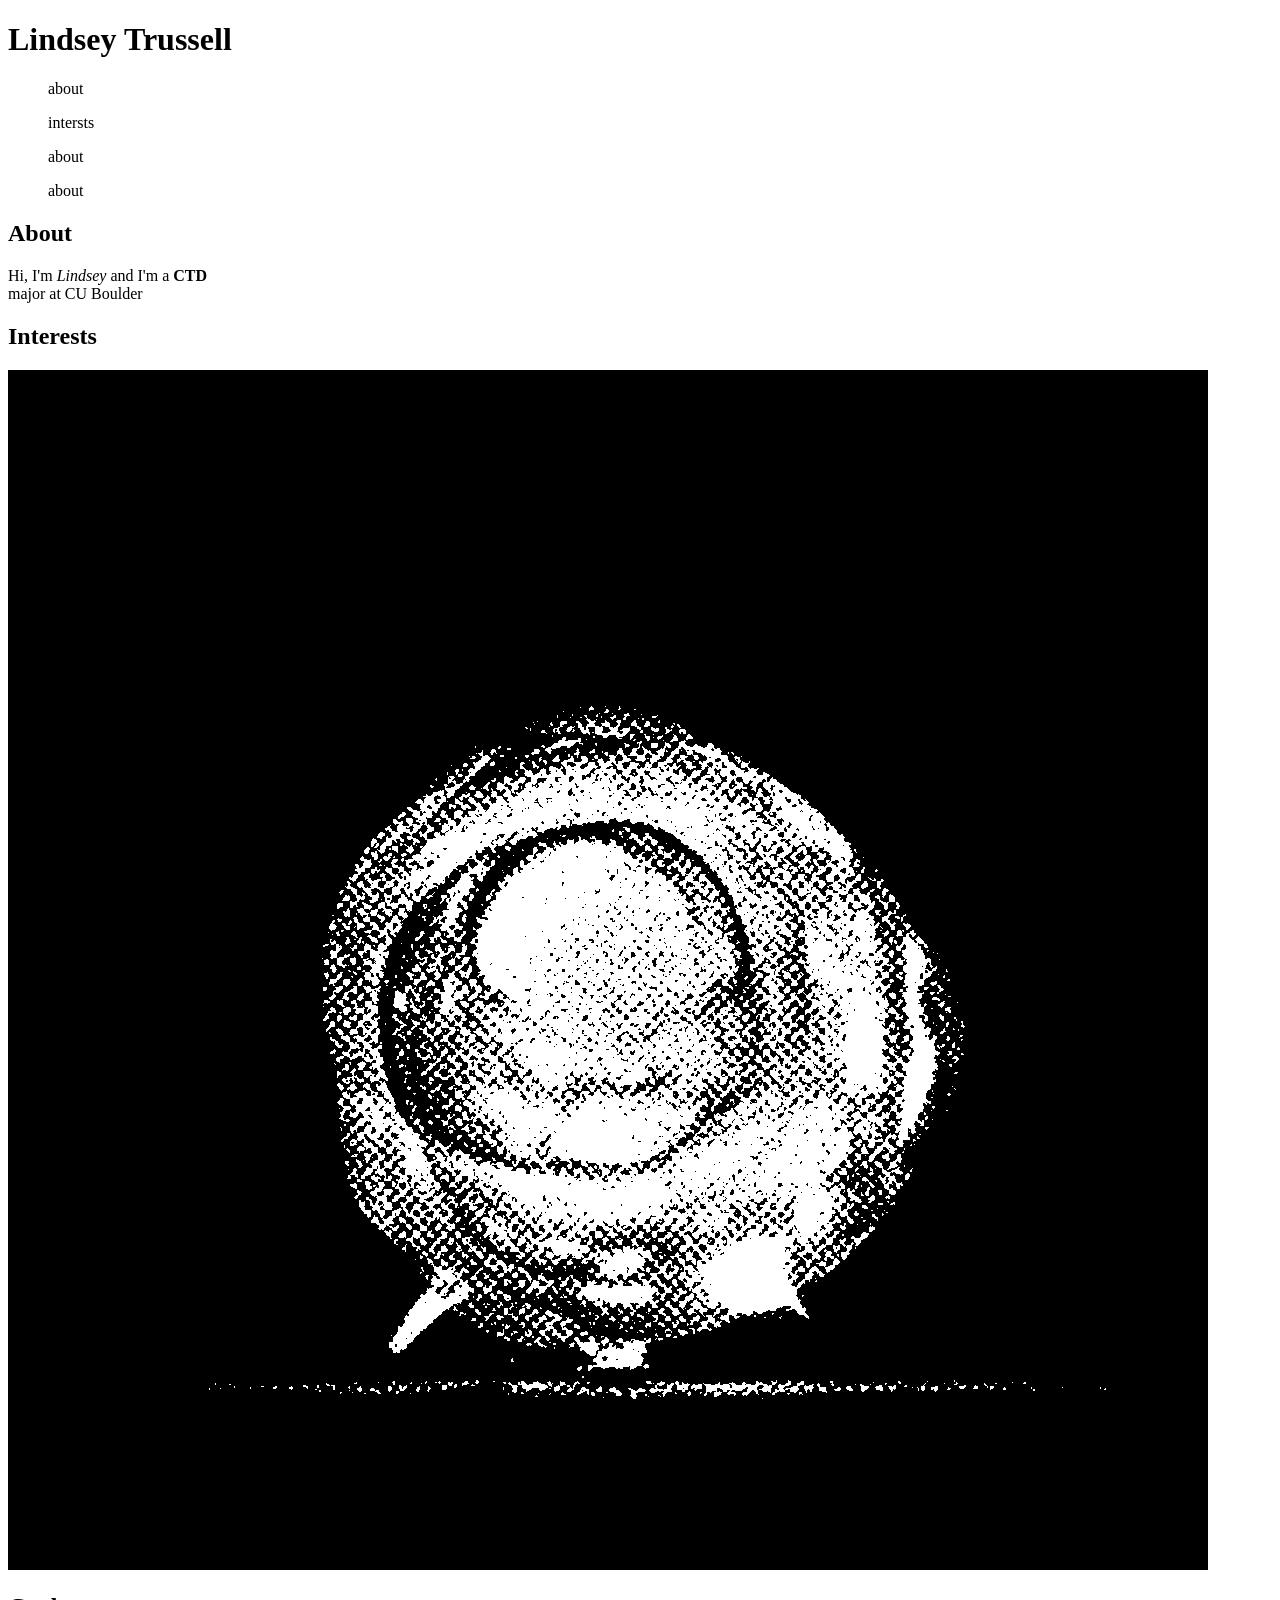
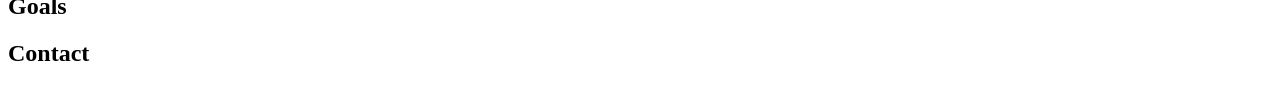
<file: wa1/wa1.html>
<!DOCTYPE html>
<html lang="en">
<head>
    <meta charset="UTF-8">
    <meta name="viewport" content="width=device-width, initial-scale=1.0">
    <title>portfolio</title>
</head>
<body>
    <h1>Lindsey Trussell</h1>
    <ul>
        <p>about</p>
        <p>intersts</p>
        <p>about</p>
        <p>about</p>
    </ul>
    <h2>About</h2>
    <p>Hi, I'm <em>Lindsey</em> and I'm  a <b>CTD</b> <br>major at CU Boulder</p>
    <h2>Interests</h2>
    <img max-width = 200px src="atom-2.png" alt="atom bomb">
    <h2>Goals</h2>
    <h2>Contact</h2>
</body>
</html>
</file>
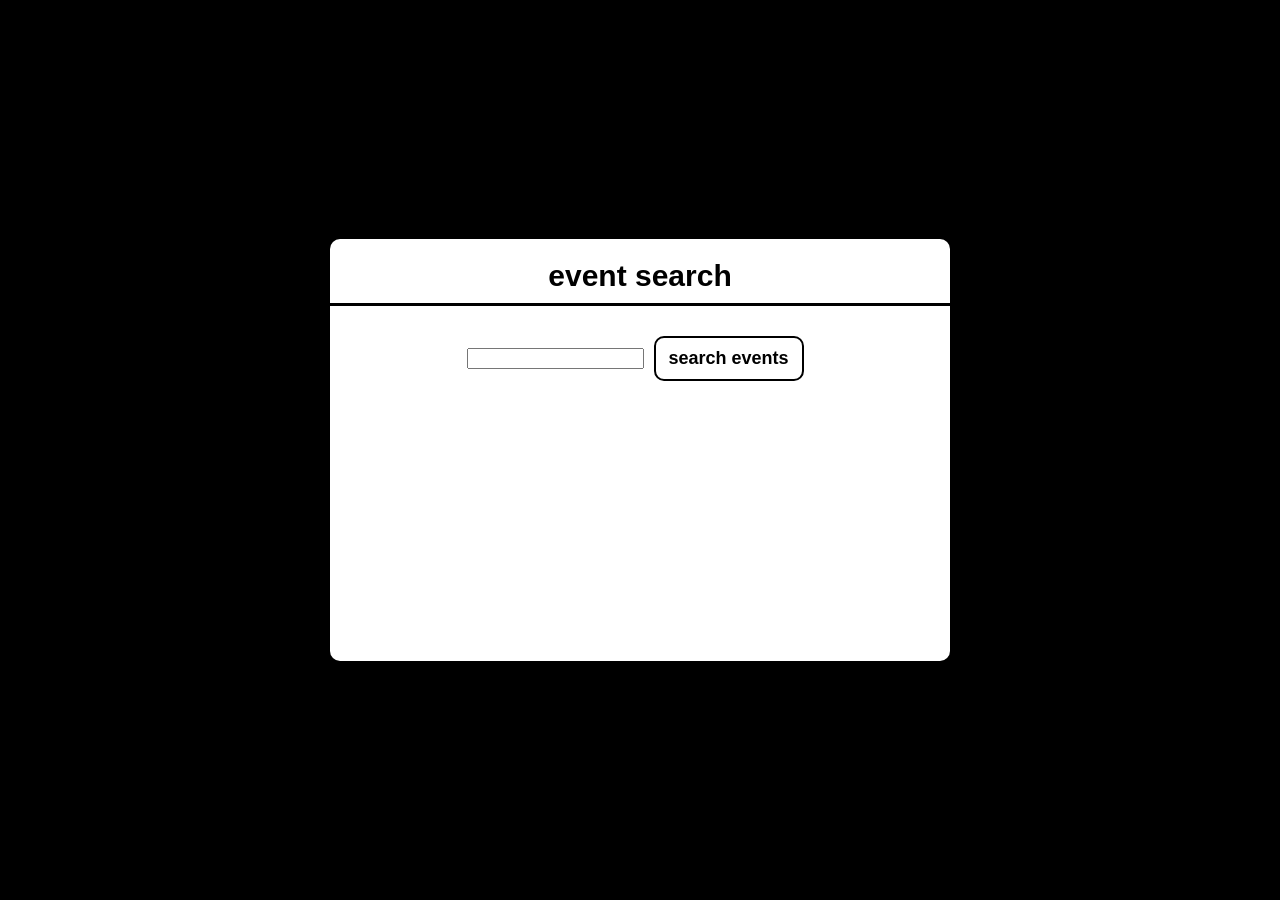
<file: wa11/wa11.html>
<!DOCTYPE html>
<html lang="en">
<head>
    <meta charset="UTF-8">
    <meta http-equiv="X-UA-Compatible" content="IE=edge">
    <meta name="viewport" content="width=device-width, initial-scale=1.0">
    <link rel="stylesheet" href="style.css">
    <title>wa12</title>
</head>
<body>
    <div class="app">
        <header>event search</header>
        <div class="controls" >
          <input type="text" id="keyword"/>
          <button type="button" class="button" id = "search-btn">search events</button>
        </div>
        <div class="events" id = "events">
        </div>
    </div>
    <script src="script.js"></script>
</body>
</html>
</file>
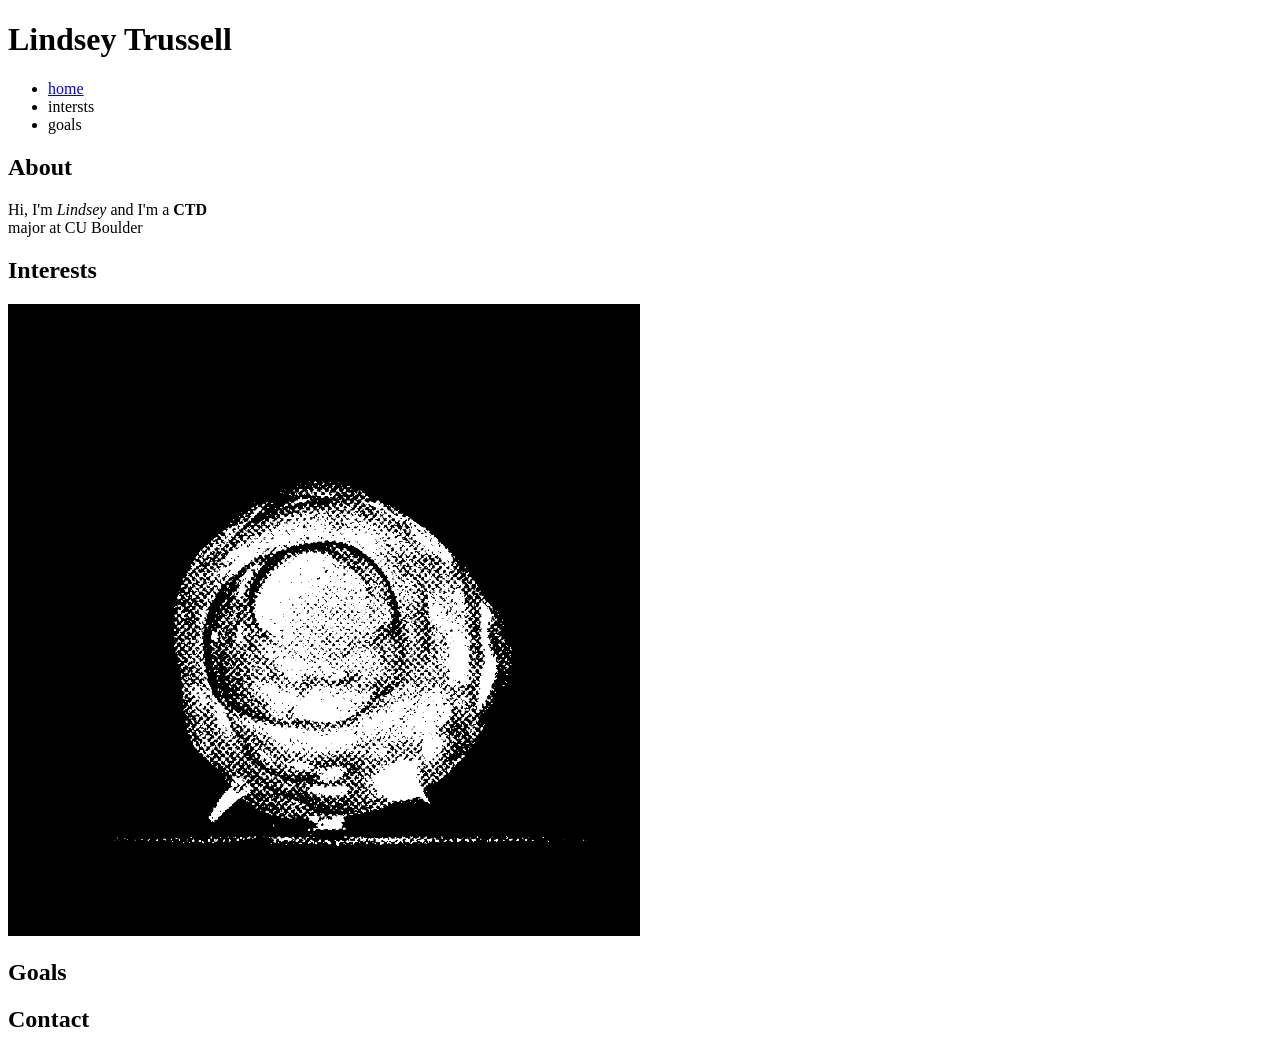
<file: wa2/wa2.html>
<!DOCTYPE html>
<html lang="en">
<head>
    <meta charset="UTF-8">
    <meta name="viewport" content="width=device-width, initial-scale=1.0">
    <title>portfolio</title>
</head>
<body>
    <h1>Lindsey Trussell</h1>
    <nav>
        <ul>
            <li><a href = "home.html">home</a></li>
            <li>intersts</li>
            <li>goals</li>
        </ul>
    </nav>
    <h2>About</h2>
    <p>Hi, I'm <em>Lindsey</em> and I'm  a <b>CTD</b> <br>major at CU Boulder</p>
    <h2>Interests</h2>
    <img style = "max-width: 50%" src="atom-2.png" alt="atom bomb">
    <h2>Goals</h2>
    <h2>Contact</h2>
</body>
</html>
</file>
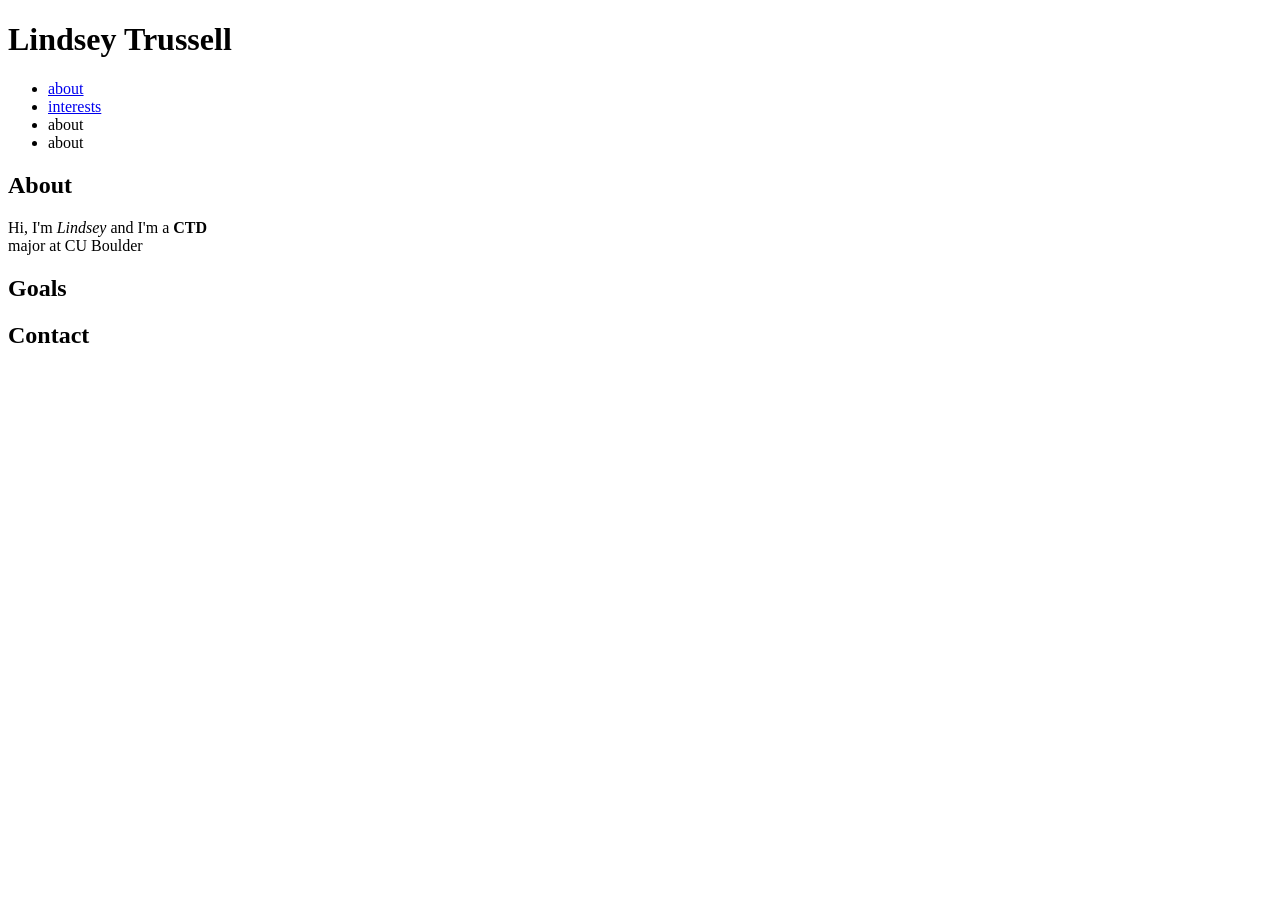
<file: wa3/home.html>
<!DOCTYPE html>
<html lang="en">
<head>
    <meta charset="UTF-8">
    <meta name="viewport" content="width=device-width, initial-scale=1.0">
    <title>portfolio</title>
</head>
<body>
    <h1>Lindsey Trussell</h1>
    <nav>
        <ul>
            <li><a href = "/wa3/home.html">about</a></li>
            <li><a href = "/wa3/interests.html">interests</a></li>
            <li>about</li>
            <li>about</li>
        </ul>
    </nav>
    <h2>About</h2>
    <p>Hi, I'm <em>Lindsey</em> and I'm  a <b>CTD</b> <br>major at CU Boulder</p>
    <h2>Goals</h2>
    <h2>Contact</h2>
</body>
</html>
</file>
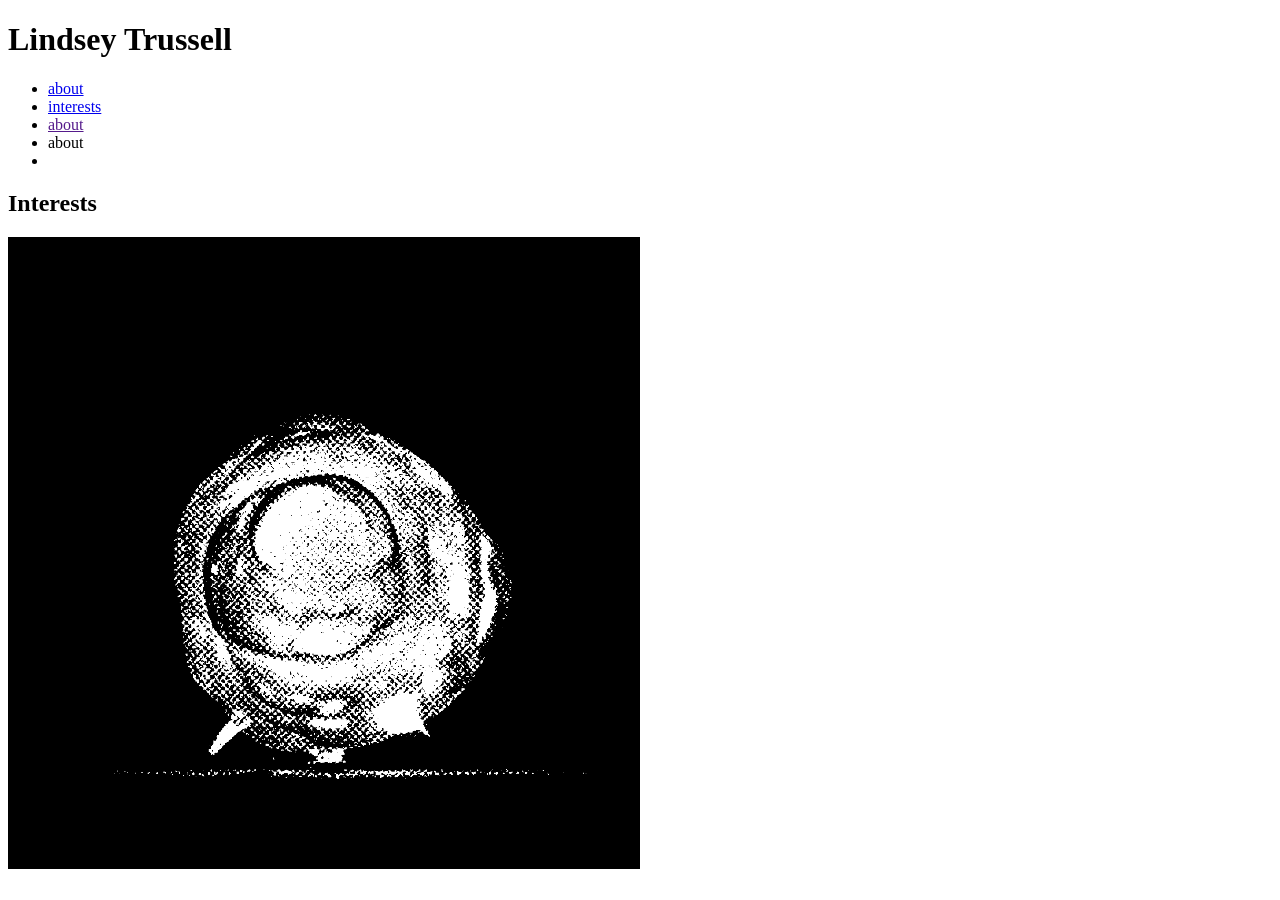
<file: wa3/interests.html>
<!DOCTYPE html>
<html lang="en">
<head>
    <meta charset="UTF-8">
    <meta name="viewport" content="width=device-width, initial-scale=1.0">
    <title>Document</title>
</head>
<body>
    <h1>Lindsey Trussell</h1>
    <header>
        <nav>
            <ul>
                <li><a href = "/wa3/home.html">about</a></li>
                <li><a href = "/wa3/interests.html">interests</a></li>
                <li><a href = "">about</a></li>
                <li>about</li>
                <li></li>
            </ul>
        </nav>
    </header>
    <nav>
    <h2>Interests</h2>
    <img style = "max-width: 50%" src="atom-2.png" alt="atom bomb">
</body>
</html>
</file>
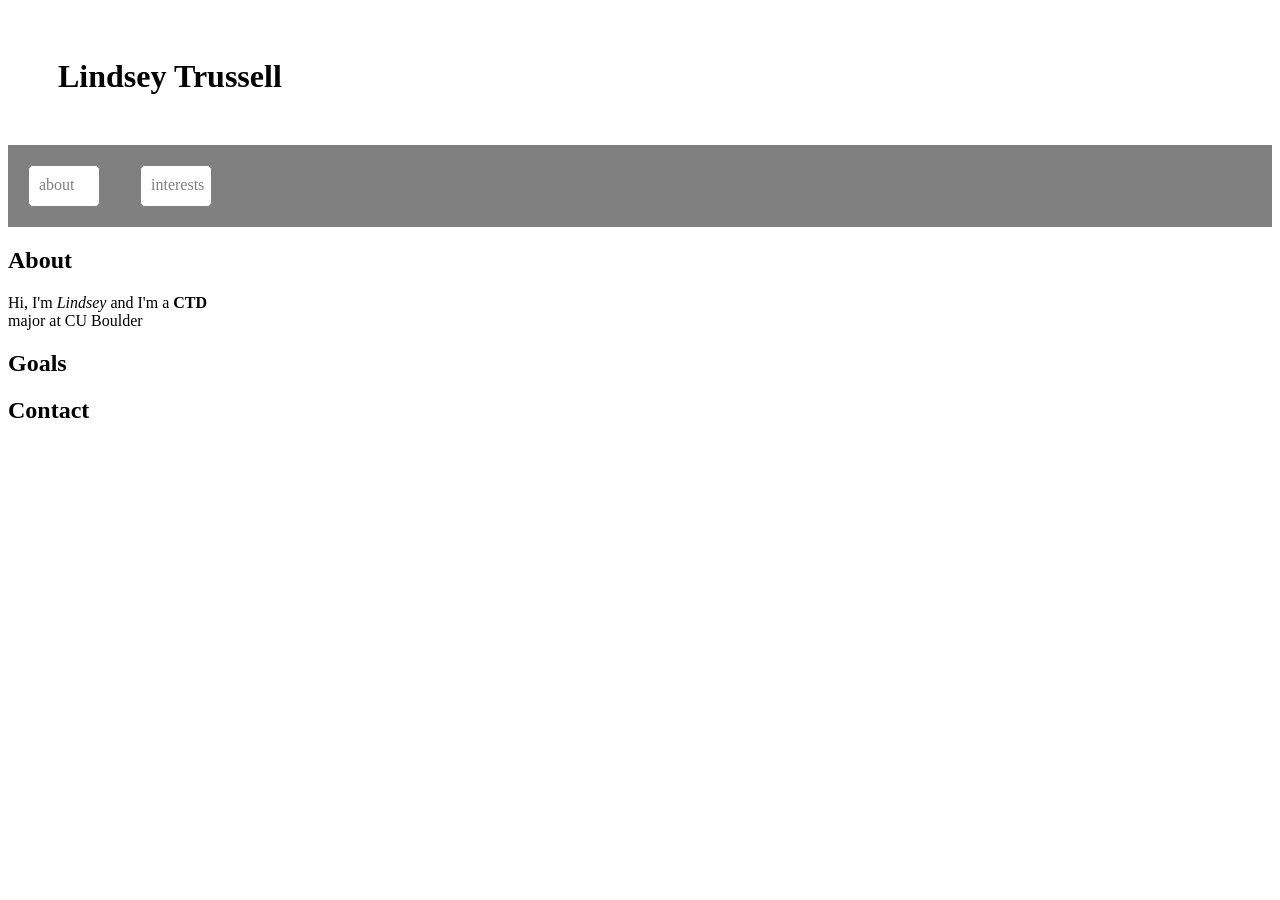
<file: wa4/home.html>
<!DOCTYPE html>
<html lang="en">
<head>
    <meta charset="UTF-8">
    <meta name="viewport" content="width=device-width, initial-scale=1.0">
    <title>portfolio</title>
    <link rel="stylesheet" href = "style.css">
</head>
<body>
    <h1>Lindsey Trussell</h1>
    <header>
        <nav>
            <div><a href = "home.html">about</a></div>
            <div><a href = "interests.html">interests</a></div>
        </nav>
    </header>
    <h2>About</h2>
    <p>Hi, I'm <em>Lindsey</em> and I'm  a <b>CTD</b> <br>major at CU Boulder</p>
    <h2>Goals</h2>
    <h2>Contact</h2>
</body>
</html>
</file>
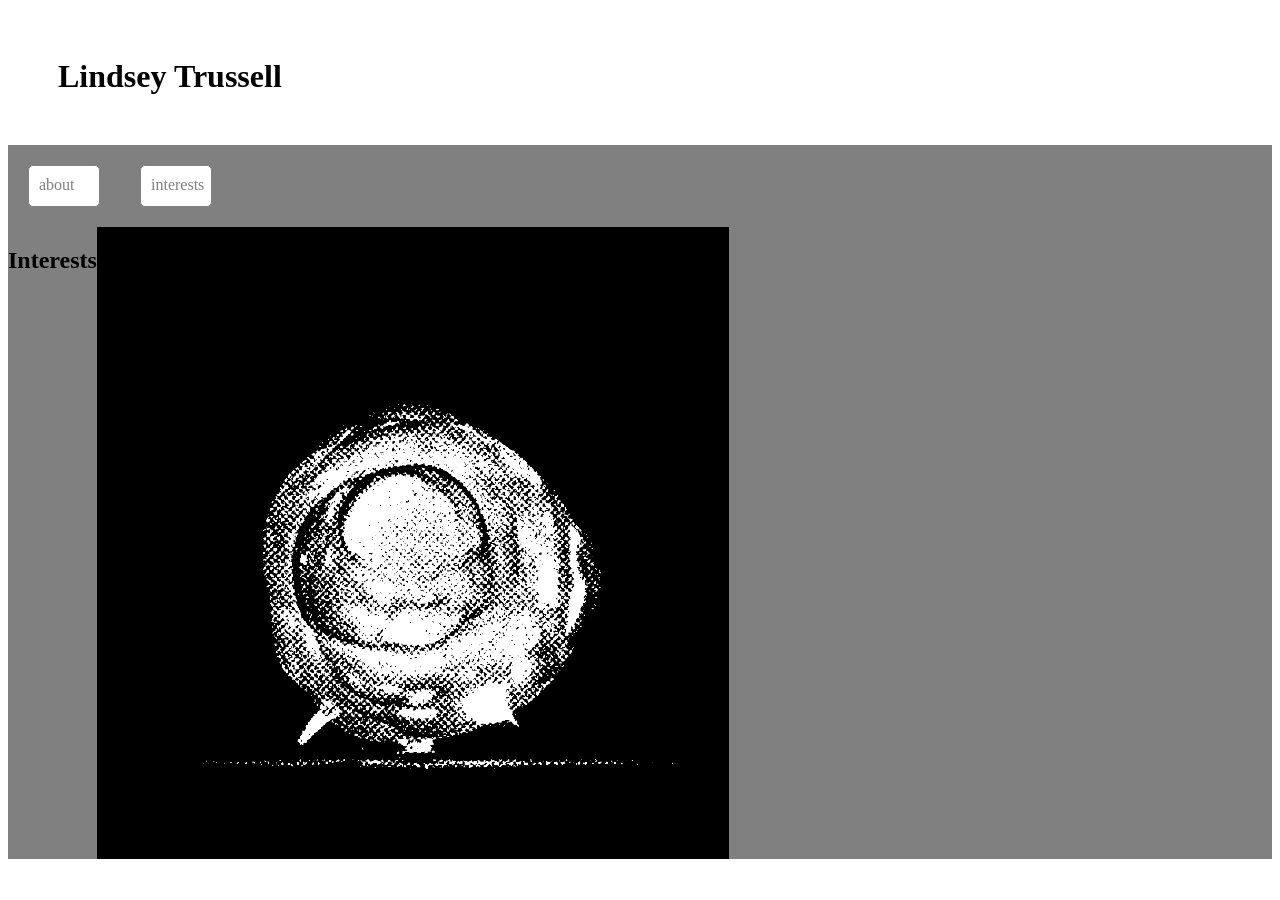
<file: wa4/interests.html>
<!DOCTYPE html>
<html lang="en">
<head>
    <meta charset="UTF-8">
    <meta name="viewport" content="width=device-width, initial-scale=1.0">
    <title>portfolio</title>
    <link rel="stylesheet" href="style.css">
</head>
<body>
    <h1>Lindsey Trussell</h1>
    <header>
        <nav>
            <div><a href = "home.html">about</a></div>
            <div><a href = "interests.html">interests</a></div>
        </nav>
    </header>
    <nav>
    <h2>Interests</h2>
    <img style = "margin: center"src="atom-2.png" alt="atom bomb">
</body>
</html>
</file>
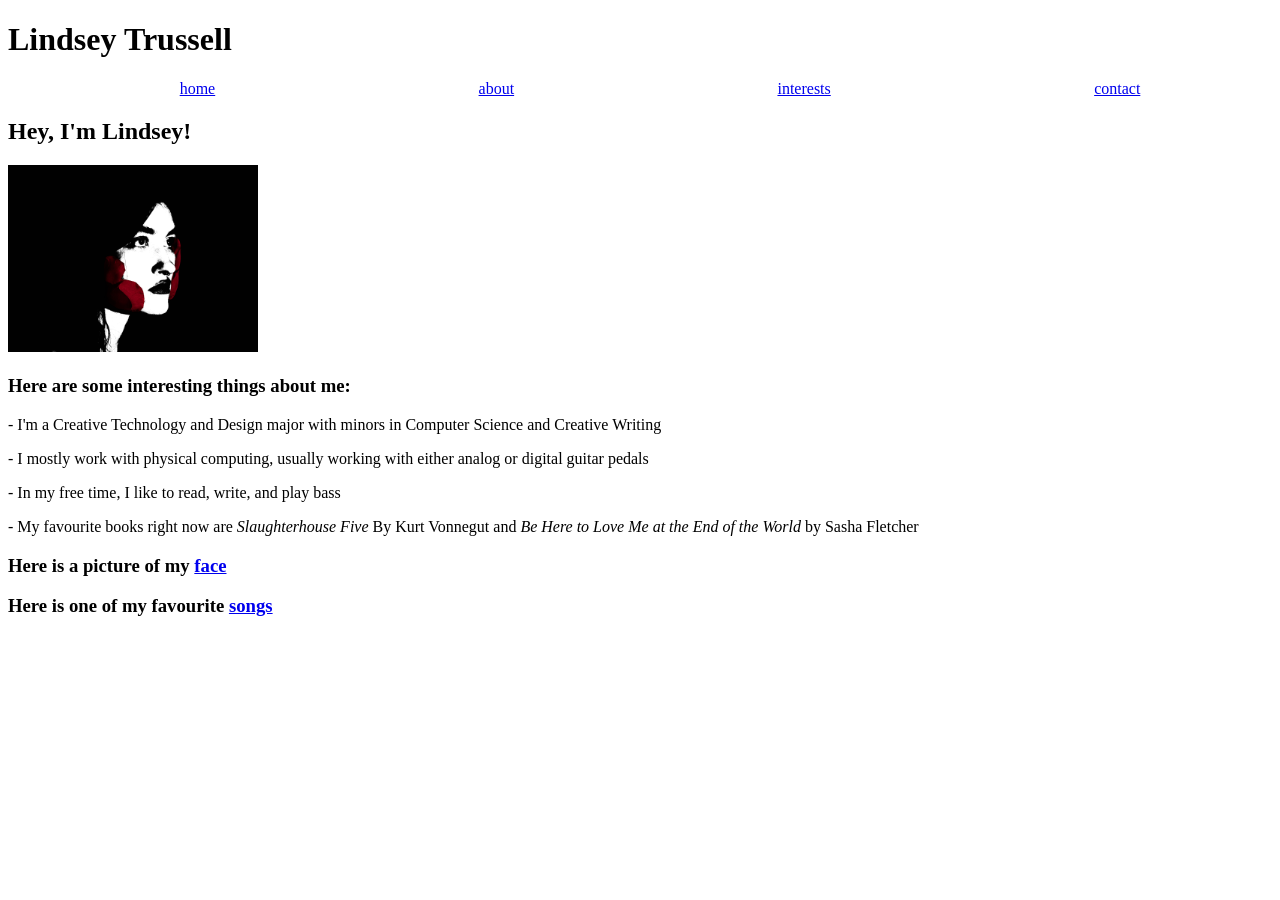
<file: wa4_1/about.html>
<!DOCTYPE html>
<html lang="en">
<head>
    <meta charset="UTF-8">
    <meta name="viewport" content="width=device-width, initial-scale=1.0">
    <title>portfolio</title>
</head>
<body>
    <h1>Lindsey Trussell</h1>
    <ul style = "list-style: none; display: flex; justify-content: space-around;">
        <li><a href = "home.html">home</a></li>
        <li><a href = "about.html">about</a></li>
        <li><a href = "interests.html">interests</a></li>
        <li><a href = "contact.html">contact</a></li>
    </ul>
    <body >
        <h2>Hey, I'm Lindsey!</h2>
        <img src = "portrait.jpg" alt = "picture of me" width="250"><img>
        <h3>Here are some interesting things about me: </h3>
        <p> - I'm a Creative Technology and Design major with minors in Computer Science and Creative Writing</p>
        <p> - I mostly work with physical computing, usually working with either analog or digital guitar pedals</p>
        <p> - In my free time, I like to read, write, and play bass</p>
        <p > - My favourite books right now are 
            <i>Slaughterhouse Five </i>By Kurt Vonnegut and 
            <i>Be Here to Love Me at the End of the World </i>by Sasha Fletcher</p>
        <h3>Here is a picture of my <a href="portrait.jpg" alt = "picture of me">face</a></h3>
        <h3>Here is one of my favourite <a href="https://www.youtube.com/watch?v=vdkmhquF60o&ab_channel=wichitarecordings">songs</a></h3>
    </body>
</body>
</html>
</file>
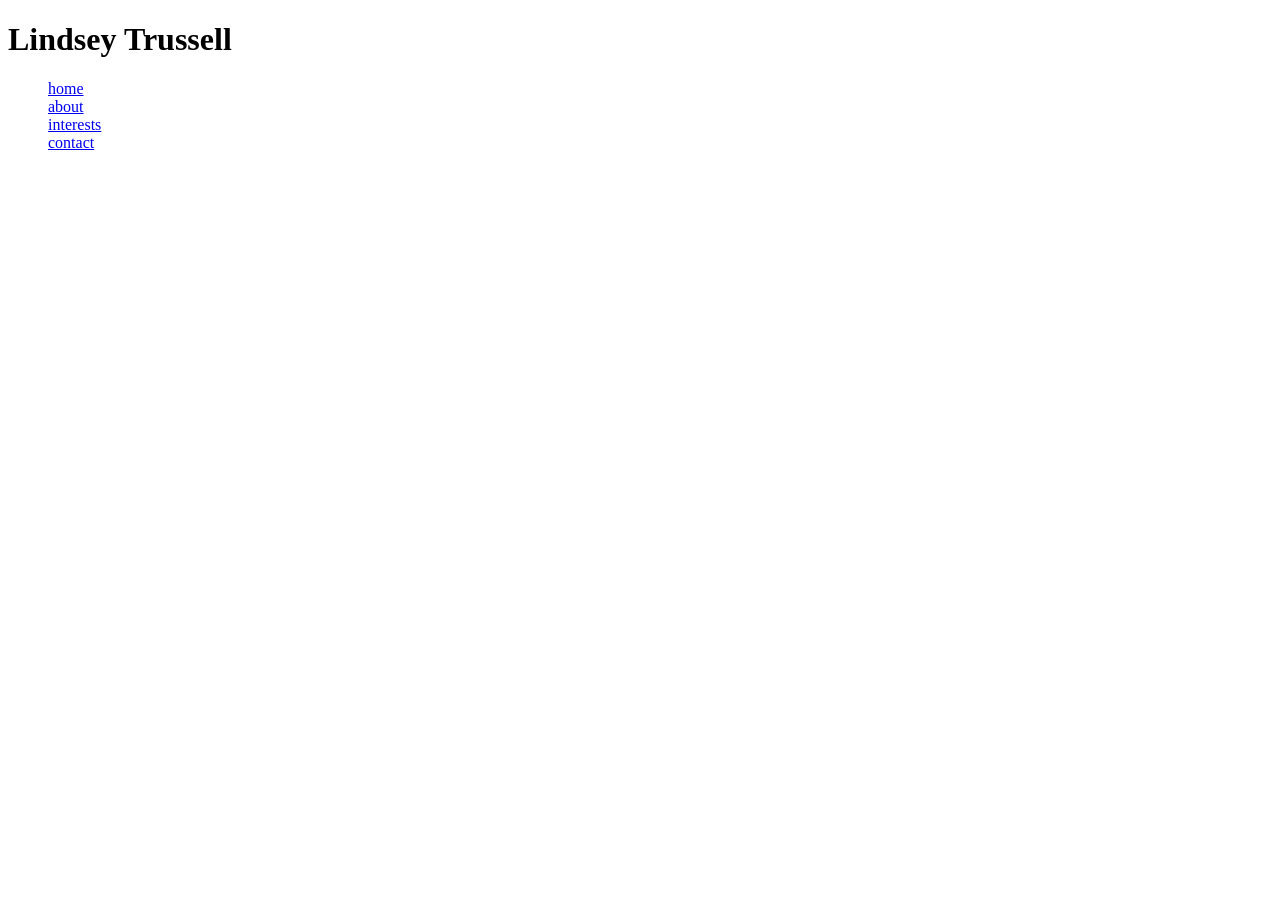
<file: wa4_1/contact.html>
<!DOCTYPE html>
<html lang="en">
<head>
    <meta charset="UTF-8">
    <meta name="viewport" content="width=device-width, initial-scale=1.0">
    <title>portfolio</title>
</head>
<body>
    <h1>Lindsey Trussell</h1>
    <ul style = "list-style: none;">
        <li><a href = "home.html">home</a></li>
        <li><a href = "about.html">about</a></li>
        <li><a href = "interests.html">interests</a></li>
        <li><a href = "contact.html">contact</a></li>
    </ul>
    
</body>
</html>
</file>
<file: wa11/style.css>
body{
    font-size: 48px;
    font-weight: 800;
    background-color: black;
    font-family: Arial, Helvetica, sans-serif;
}
.app {
    position: absolute;
    top: 50%;
    left: 50%;
    transform: translate(-50%, -50%);
    width: 600px;
    background-color: white;
    border-radius: 10px;
    display: flex;
    flex-direction: column;
    justify-content: center;
    padding: 10px;
  }

  input{
    max-height: 50px;
    align-self: center;
  }

  html {
    box-sizing: border-box;
  }
  
  header {
    align-self: center;
    width: 100%;
    font-size: 30px;
    text-align: center;
    padding: 10px;
    border-bottom: 3px solid black;
  }
  
  .events {
    font-weight: 400;
    padding: 20px 50px ;
    min-height: 200px;
    display: flex;
    flex-direction: column;
    align-items: center;
    justify-content: center;
  }

  .events img{
    max-width: 80%;
  }
  
  .events .description {
    padding: 10px;
    padding-bottom: 0;
    font-size: 24px;
  }
  
  .controls {
    max-width: 100%;
    padding: 20px 50px;
    display: flex;
    flex-direction: row;
    align-items: space-around;
    justify-content: center;
  }
  
  .button{
    background-color: white;
    max-width: 150px;
    margin-bottom: 15px;
    font-weight: 800;
    color: black;
    border: 2px solid black;
    border-radius: 10px;
    cursor: pointer;
    padding: 10px;
    margin: 10px;
    text-align: center;
    width: 50%;
    font-size: 18px;
    transition: background-color 0.5s, color 0.5s;
  }

  a {
    text-decoration: none;
    color: black;
  }
  
  .button:hover {
    background-color: lightgray;
  }

  @media screen and (max-width: 600px) {
    .app {
      width: 100%;
    }
  }
</file>
<file: wa4/style.css>
body{
    background-color: white;
    align-content: center;
}

h1{
    margin: 50px;
}
nav{
    display: flex;
    background-color: gray;
    align-content: space-around;
}
div{
    height: 20px;
    width: 50px;
    font-size: 16px;
    padding: 10px;
    margin: 20px;
    background-color: white;
    color: black;
    border: solid 1px gray;
    border-radius: 5px;
    cursor: pointer;
    transition: background-color .5s, color .5s, border .5s;
}
a {
    color: gray;
    transition: color .5s;
    text-decoration: none;
}
a:hover{
    color: white;
}
a:visited{
    text-decoration: none;
}
div:hover{
    background-color: gray;
    border: 1px solid white;
    color: white;
    cursor: pointer;
}
img{
    max-width: 50%;
    margin: center;
}
</file>
